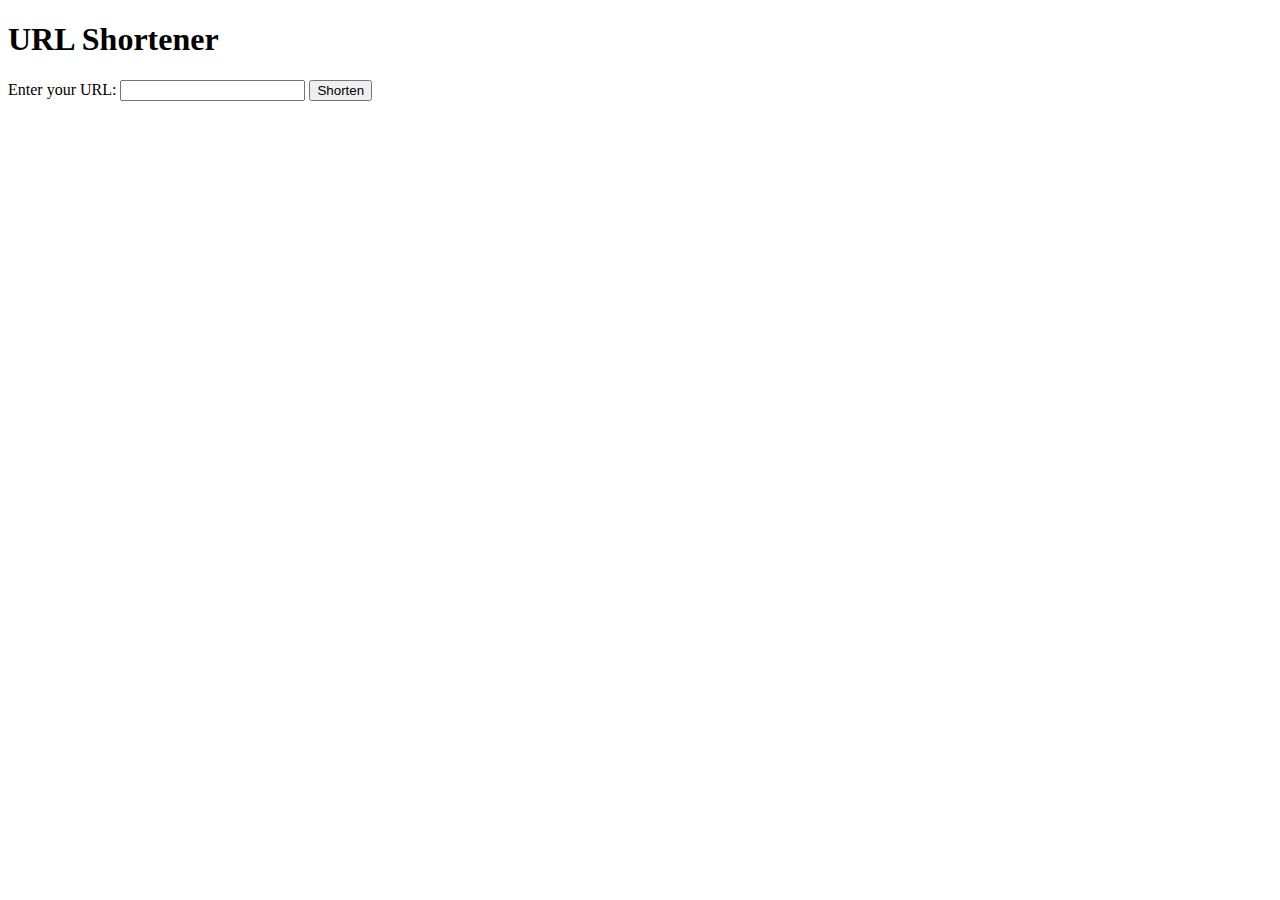
<file: week-04/templates/index.html>
<!DOCTYPE html>
<html lang="en">
<head>
    <meta charset="UTF-8">
    <meta name="viewport" content="width=device-width, initial-scale=1.0">
    <title>URL Shortener</title>
</head>
<body>
    <h1>URL Shortener</h1>
    <form action="/shorten" method="post">
        <label for="long_url">Enter your URL:</label>
        <input type="url" id="long_url" name="long_url" required>
        <button type="submit">Shorten</button>
    </form>
</body>
</html>
</file>
